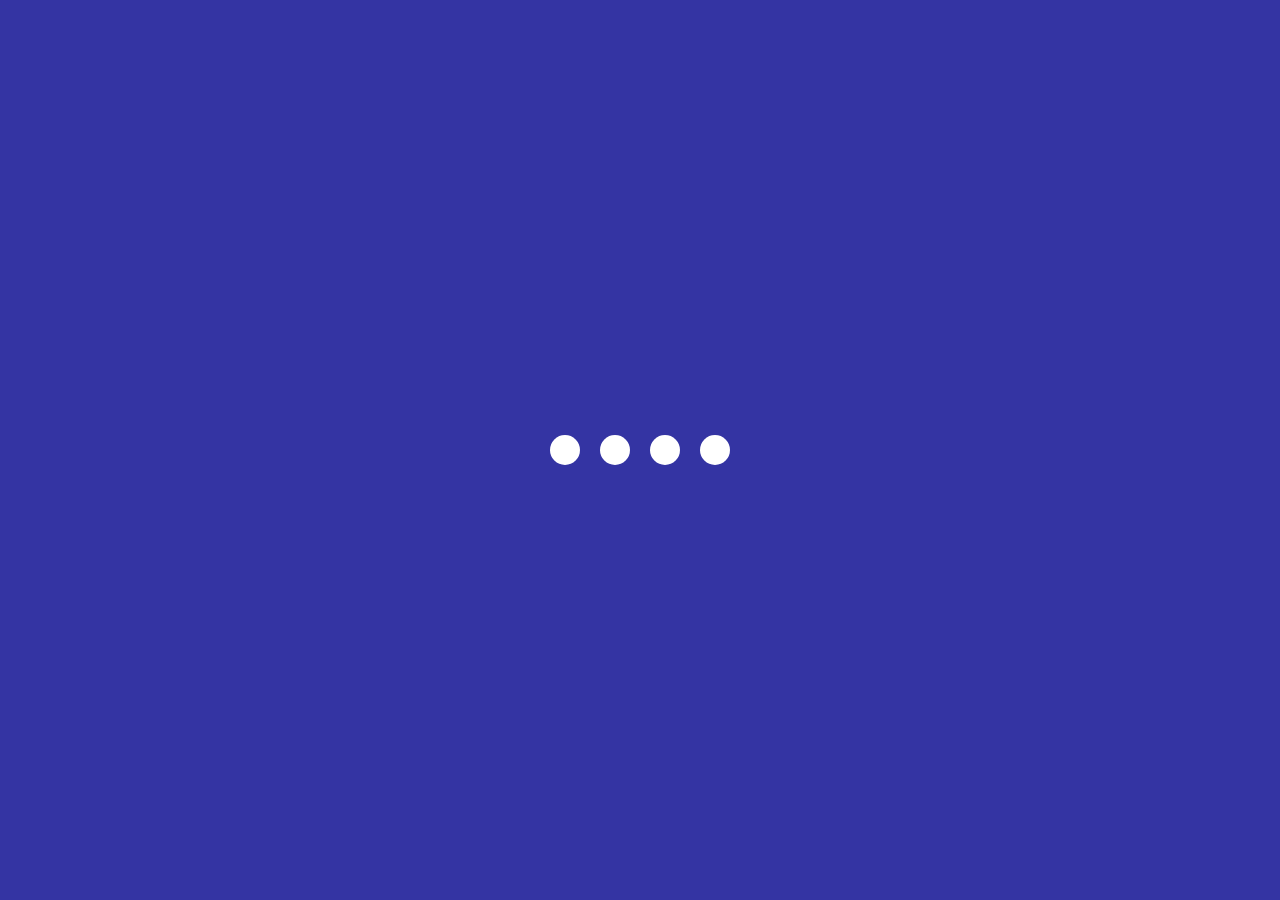
<file: 002-dynamic-loading/index.html>
<html lang="en">
<head>
    <meta charset="UTF-8">
    <meta name="viewport" content="width=device-width, initial-scale=1.0">
    <title>Document</title>
    <link rel="stylesheet" type="text/css" href="/002-dynamic-loading/styles.css">
</head>
<body>
    <section class="wrapper">
        <div class="loader">
            <div class="loading one"></div>
            <div class="loading two"></div>
            <div class="loading three"></div>
            <div class="loading four"></div>
        </div>
    </section>
    
</body>
</html>
</file>
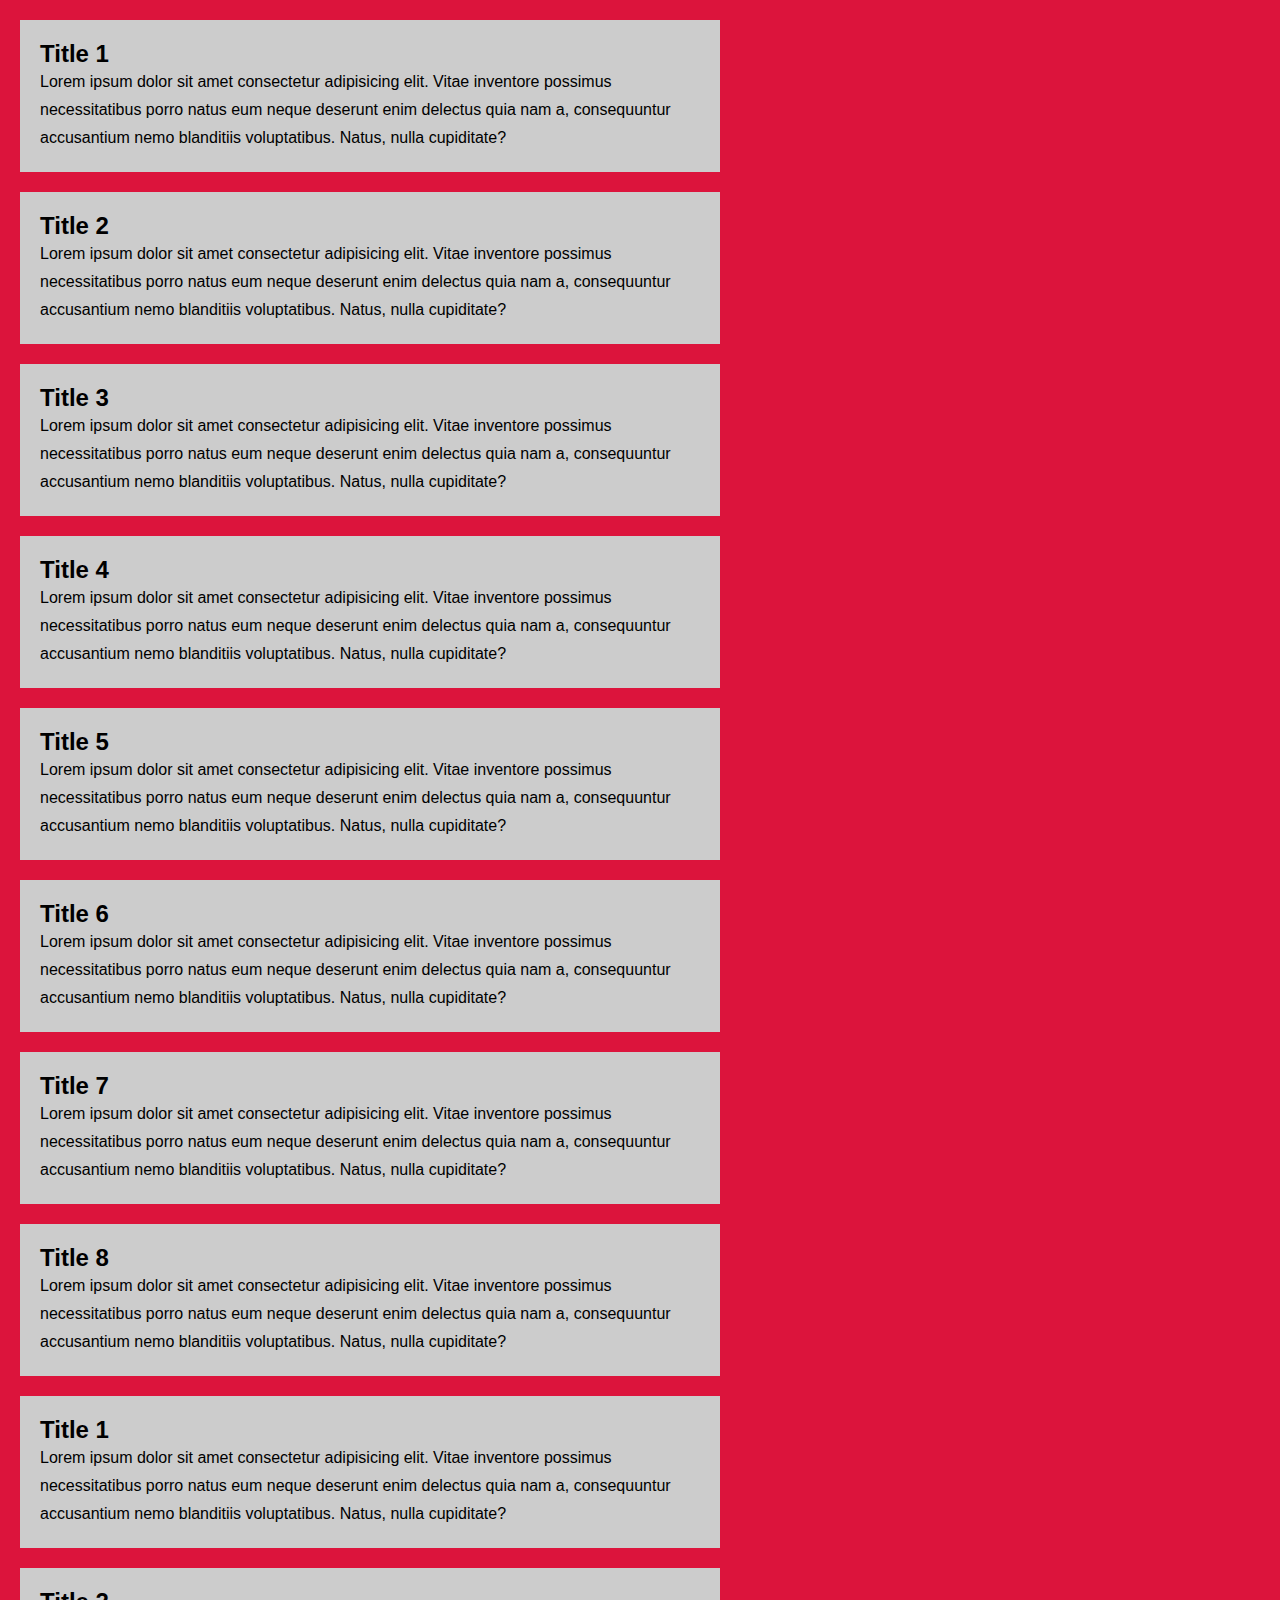
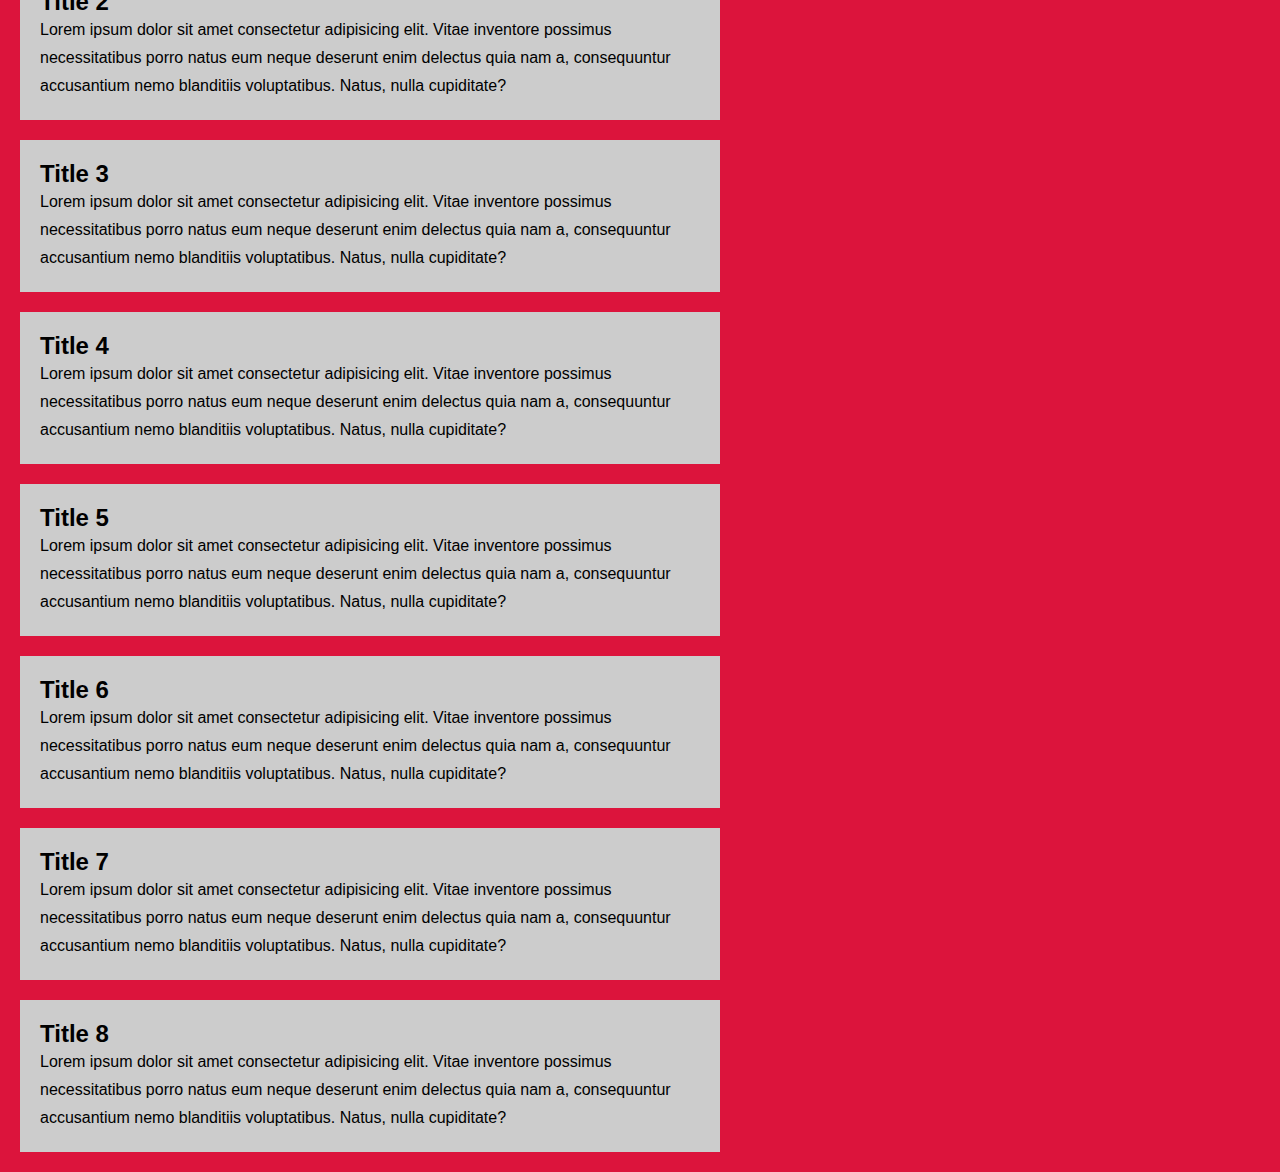
<file: 003-custom-scroll/index.html>
<html lang="en">
<head>
    <meta charset="UTF-8">
    <meta name="viewport" content="width=device-width, initial-scale=1.0">
    <title>Document</title>
    <link rel="stylesheet" href="/003-custom-scroll/styles.css">
</head>
<body>
    
    <section>
        <div class="card">
            <h2 class="card-title">Title 1</h2>
            <p>Lorem ipsum dolor sit amet consectetur adipisicing elit. Vitae inventore possimus necessitatibus porro natus eum neque deserunt enim delectus quia nam a, consequuntur accusantium nemo blanditiis voluptatibus. Natus, nulla cupiditate?</p>
        </div>
        <div class="card">
            <h2 class="card-title">Title 2</h2>
            <p>Lorem ipsum dolor sit amet consectetur adipisicing elit. Vitae inventore possimus necessitatibus porro natus eum neque deserunt enim delectus quia nam a, consequuntur accusantium nemo blanditiis voluptatibus. Natus, nulla cupiditate?</p>
        
        </div>
        <div class="card">
            <h2 class="card-title">Title 3</h2>
            <p>Lorem ipsum dolor sit amet consectetur adipisicing elit. Vitae inventore possimus necessitatibus porro natus eum neque deserunt enim delectus quia nam a, consequuntur accusantium nemo blanditiis voluptatibus. Natus, nulla cupiditate?</p>
        
        </div>
        <div class="card">
            <h2 class="card-title">Title 4</h2>
            <p>Lorem ipsum dolor sit amet consectetur adipisicing elit. Vitae inventore possimus necessitatibus porro natus eum neque deserunt enim delectus quia nam a, consequuntur accusantium nemo blanditiis voluptatibus. Natus, nulla cupiditate?</p>
        
        </div>
        <div class="card">
            <h2 class="card-title">Title 5</h2>
            <p>Lorem ipsum dolor sit amet consectetur adipisicing elit. Vitae inventore possimus necessitatibus porro natus eum neque deserunt enim delectus quia nam a, consequuntur accusantium nemo blanditiis voluptatibus. Natus, nulla cupiditate?</p>
        
        </div>
        <div class="card">
            <h2 class="card-title">Title 6</h2>
            <p>Lorem ipsum dolor sit amet consectetur adipisicing elit. Vitae inventore possimus necessitatibus porro natus eum neque deserunt enim delectus quia nam a, consequuntur accusantium nemo blanditiis voluptatibus. Natus, nulla cupiditate?</p>
        
        </div>
        <div class="card">
            <h2 class="card-title">Title 7</h2>
            <p>Lorem ipsum dolor sit amet consectetur adipisicing elit. Vitae inventore possimus necessitatibus porro natus eum neque deserunt enim delectus quia nam a, consequuntur accusantium nemo blanditiis voluptatibus. Natus, nulla cupiditate?</p>
        
        </div>
        <div class="card">
            <h2 class="card-title">Title 8</h2>
            <p>Lorem ipsum dolor sit amet consectetur adipisicing elit. Vitae inventore possimus necessitatibus porro natus eum neque deserunt enim delectus quia nam a, consequuntur accusantium nemo blanditiis voluptatibus. Natus, nulla cupiditate?</p>
        
        </div>
        <div class="card">
            <h2 class="card-title">Title 1</h2>
            <p>Lorem ipsum dolor sit amet consectetur adipisicing elit. Vitae inventore possimus necessitatibus porro natus eum neque deserunt enim delectus quia nam a, consequuntur accusantium nemo blanditiis voluptatibus. Natus, nulla cupiditate?</p>
        </div>
        <div class="card">
            <h2 class="card-title">Title 2</h2>
            <p>Lorem ipsum dolor sit amet consectetur adipisicing elit. Vitae inventore possimus necessitatibus porro natus eum neque deserunt enim delectus quia nam a, consequuntur accusantium nemo blanditiis voluptatibus. Natus, nulla cupiditate?</p>
        
        </div>
        <div class="card">
            <h2 class="card-title">Title 3</h2>
            <p>Lorem ipsum dolor sit amet consectetur adipisicing elit. Vitae inventore possimus necessitatibus porro natus eum neque deserunt enim delectus quia nam a, consequuntur accusantium nemo blanditiis voluptatibus. Natus, nulla cupiditate?</p>
        
        </div>
        <div class="card">
            <h2 class="card-title">Title 4</h2>
            <p>Lorem ipsum dolor sit amet consectetur adipisicing elit. Vitae inventore possimus necessitatibus porro natus eum neque deserunt enim delectus quia nam a, consequuntur accusantium nemo blanditiis voluptatibus. Natus, nulla cupiditate?</p>
        
        </div>
        <div class="card">
            <h2 class="card-title">Title 5</h2>
            <p>Lorem ipsum dolor sit amet consectetur adipisicing elit. Vitae inventore possimus necessitatibus porro natus eum neque deserunt enim delectus quia nam a, consequuntur accusantium nemo blanditiis voluptatibus. Natus, nulla cupiditate?</p>
        
        </div>
        <div class="card">
            <h2 class="card-title">Title 6</h2>
            <p>Lorem ipsum dolor sit amet consectetur adipisicing elit. Vitae inventore possimus necessitatibus porro natus eum neque deserunt enim delectus quia nam a, consequuntur accusantium nemo blanditiis voluptatibus. Natus, nulla cupiditate?</p>
        
        </div>
        <div class="card">
            <h2 class="card-title">Title 7</h2>
            <p>Lorem ipsum dolor sit amet consectetur adipisicing elit. Vitae inventore possimus necessitatibus porro natus eum neque deserunt enim delectus quia nam a, consequuntur accusantium nemo blanditiis voluptatibus. Natus, nulla cupiditate?</p>
        
        </div>
        <div class="card">
            <h2 class="card-title">Title 8</h2>
            <p>Lorem ipsum dolor sit amet consectetur adipisicing elit. Vitae inventore possimus necessitatibus porro natus eum neque deserunt enim delectus quia nam a, consequuntur accusantium nemo blanditiis voluptatibus. Natus, nulla cupiditate?</p>
        
        </div>
    </section>


</body>
</html>
</file>
<file: 002-dynamic-loading/styles.css>
* {
    margin: 0;
    padding: 0;
    box-sizing: border-box;


}

body {
    background: #00008bcb;
}

.wrapper {
    display: flex;
    justify-content: center;
    align-items: center;
    min-height: 100vh;
}

.wrapper .loader {
    display: flex;
    justify-content: space-evenly;
    padding: 0 20px;
}

.loader .loading {
    background: #fff;
    width: 30px;
    height: 30px;
    border-radius: 50px;
    margin: 0 10px;
    animation: load 0.8s ease infinite;
}

.loader .loading.one {
    animation-delay: 0.3s;
}

.loader .loading.two {
    animation-delay: 0.4s;
}


.loader .loading.three {
    animation-delay: 0.5s;
}

.loader .loading.four {
    animation-delay: 0.6s;
}


@keyframes load{

    0%{
        width:30px;
        height: 30px;
    }
    50%{
        width:20px;
        height: 20px;    
    }


}
</file>
<file: 003-custom-scroll/styles.css>
* {
    margin: 0;
    padding: 0;
    box-sizing: border-box;
    font-family: sans-serif;
}

body {
    background:  crimson;

}

.card {
    background: #ccc;
    width: 700px;
    margin: 20px;
    padding: 20px;
    font-family: sans-serif;
    line-height: 28px;
}

/* Custom Scrollbar */


::-webkit-scrollbar {
    background-color: crimson;
    width: 20px;
}

::-webkit-scrollbar-thumb {
    background: #fff;
    border-radius: 10px;
}
</file>
